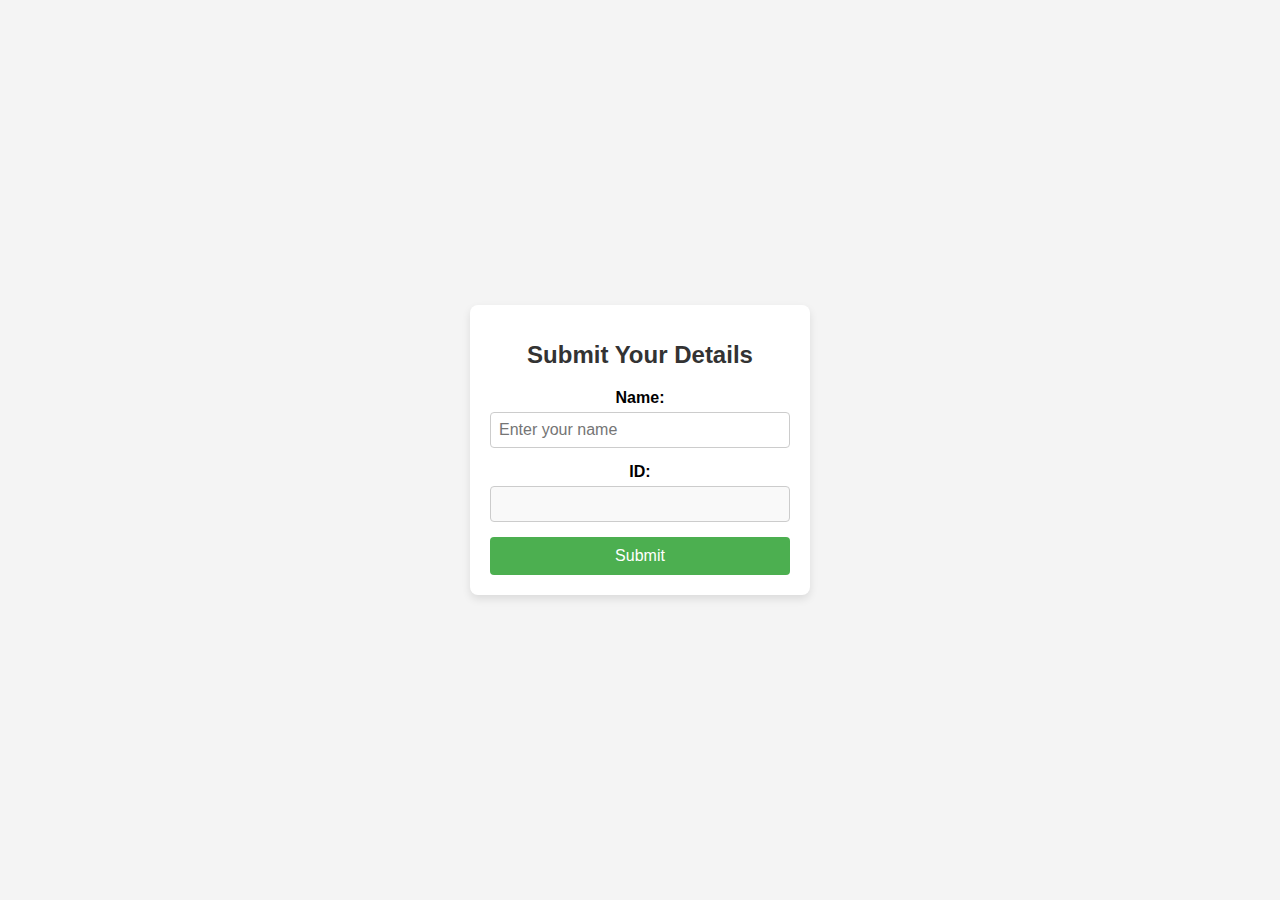
<file: index.html>
<!doctype html>
<html lang="en">
 <!-- NAV END  -->
 <head>
  <link rel="stylesheet" href="style.css">
  <meta charset="utf-8">
  <meta name="viewport" content="width=device-width, initial-scale=1">
  <title>PES</title>

  <body>
    
  <div class="form-container">
    <h1>Submit Your Details</h1>
    <form id="dataForm">
      <label for="name">Name:</label>
      <input type="text" id="name" name="name" placeholder="Enter your name" required>

      <label for="id">ID:</label>
      <!-- Displayed but readonly -->
      <input type="text" id="id" name="id" readonly>

      <button type="submit">Submit</button>
    </form>
  </div>
                       
  </body>

  <script src="script.js"></script>
  
</html>
</file>
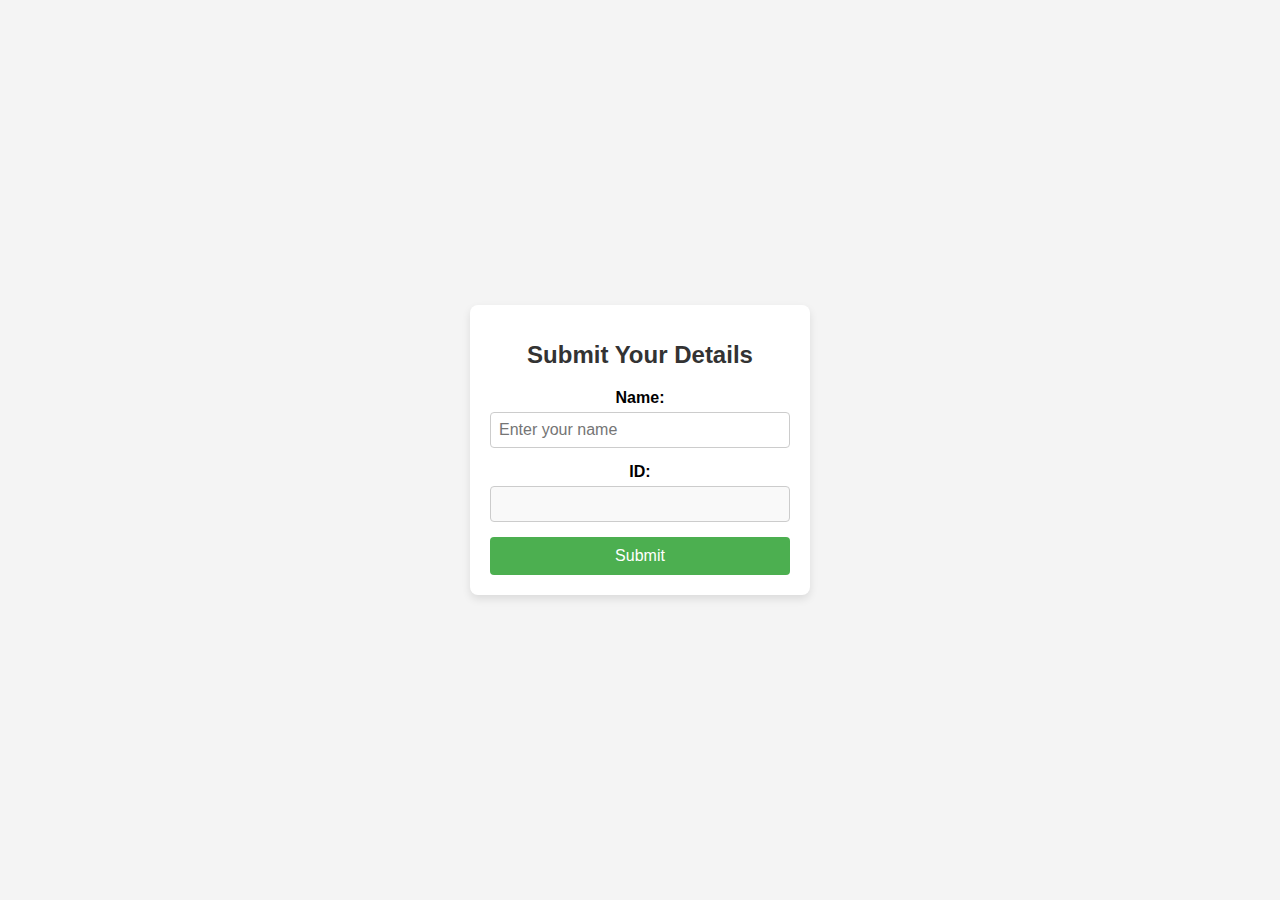
<file: indextest.html>
<!doctype html>
<html lang="en">
 <!-- NAV END  -->
 <head>
  <link rel="stylesheet" href="style.css">
  <meta charset="utf-8">
  <meta name="viewport" content="width=device-width, initial-scale=1">
  <title>PES</title>

  <body>
    
  <div class="form-container">
    <h1>Submit Your Details</h1>
    <form id="dataForm">
      <label for="name">Name:</label>
      <input type="text" id="name" name="name" placeholder="Enter your name" required>

      <label for="id">ID:</label>
      <!-- Displayed but readonly -->
      <input type="text" id="id" name="id" readonly>

      <button type="submit">Submit</button>
    </form>
  </div>
                       
  </body>

  <script src="script.js"></script>
  
</html>
</file>
<file: style.css>
/* CSS */
  body {
    font-family: Arial, sans-serif;
    background-color: #f4f4f4;
    display: flex;
    justify-content: center;
    align-items: center;
    height: 100vh;
    margin: 0;
  }

  .form-container {
    background-color: white;
    padding: 20px;
    border-radius: 8px;
    box-shadow: 0 4px 8px rgba(0, 0, 0, 0.1);
    width: 300px;
    text-align: center;
  }

  h1 {
    margin-bottom: 20px;
    font-size: 1.5rem;
    color: #333;
  }

  form {
    display: flex;
    flex-direction: column;
  }

  label {
    margin-bottom: 5px;
    font-weight: bold;
  }

  input {
    padding: 8px;
    margin-bottom: 15px;
    border: 1px solid #ccc;
    border-radius: 4px;
    font-size: 1rem;
  }

input[readonly] {
  background-color: #f9f9f9; /* Light gray background for readonly fields */
  color: #555; /* Text color for better contrast */
  cursor: not-allowed; /* Indicate the field cannot be edited */
}

button {
  background-color: #4CAF50;
  color: white;
  padding: 10px;
  border: none;
  border-radius: 4px;
  cursor: pointer;
  font-size: 1rem;
}

button:hover {
  background-color: #45a049;
}
</file>
